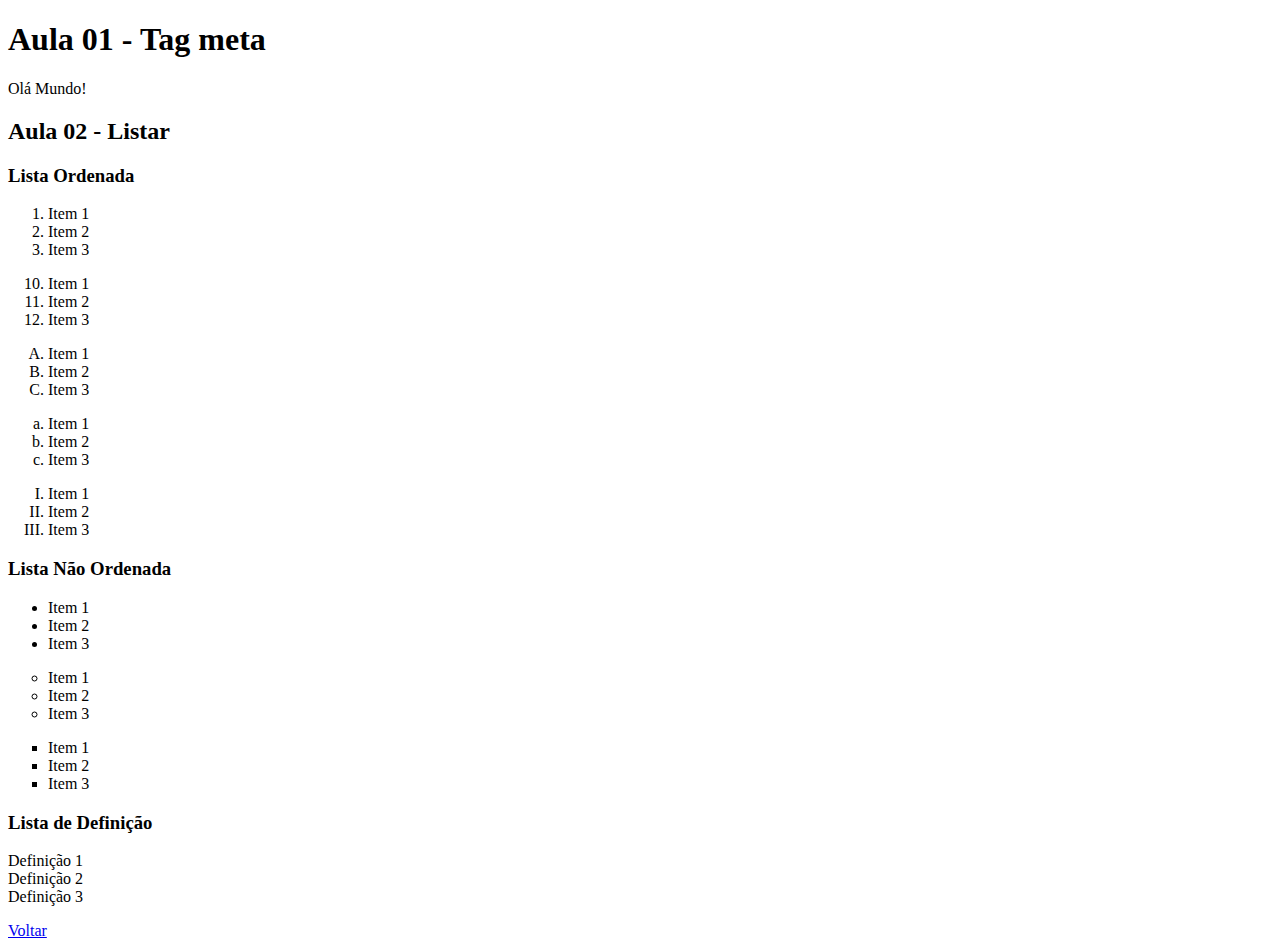
<file: Aula01/index.html>
<!DOCTYPE html> 
<html lang="pt-br">
	<head>
		<title>Aula 01 - tag meta</title>
		<meta charset="UTF-8">
		<meta name="description" content="Está página é um exemplo de HTML básico e focado na tag meta"> <!-- Descreve o conteúdo que vai ter na página -->
		<meta name="keywords" content="HTML, tag meta"> <!-- Palavras chaves -->
		<meta name="author" content="Sarah Rafaela V. de A. Moreira">
		<meta name="viewport" content="width=device-width, initial-scale=1.0"> <!-- Sempre vai inicializar 1.0 a página, para abrir a página nas telas de outros dispositivos de acordo com o tamanho-->
		<meta http-equiv="refresh" content="15">
		<!--<meta http-equiv="refresh" content="15; url= https://www.senacrs.com.br">--> <!-- Após 15 seg carrega e vai para outra página-->
	</head>
	<body> <!-- Conteúdo que vai ser colocado na página-->
		<h1>Aula 01 - Tag meta</h1>
		<p>Olá Mundo!</p>
		<h2>Aula 02 - Listar</h2>
		<h3>Lista Ordenada</h3>
		<ol>
			<li>Item 1</li>
			<li>Item 2</li>
			<li>Item 3</li>
		</ol>
		<ol start="10">
			<li>Item 1</li>
			<li>Item 2</li>
			<li>Item 3</li>
		</ol>
		<ol type=A>
			<li>Item 1</li>
			<li>Item 2</li>
			<li>Item 3</li>
		</ol>
		<ol type=a>
			<li>Item 1</li>
			<li>Item 2</li>
			<li>Item 3</li>
		</ol>
		<ol type=I>
			<li>Item 1</li>
			<li>Item 2</li>
			<li>Item 3</li>
		</ol>
		<h3>Lista Não Ordenada</h3>
		<ul>
			<li>Item 1</li>
			<li>Item 2</li>
			<li>Item 3</li>
		</ul>
		<ul type="circle">
			<li>Item 1</li>
			<li>Item 2</li>
			<li>Item 3</li>
		</ul>
		<ul type="square">
			<li>Item 1</li>
			<li>Item 2</li>
			<li>Item 3</li>
		</ul>
		<h3>Lista de Definição</h3>
		<dl>
			<dt>Definição 1</dt>
			<dt>Definição 2</dt>
			<dt>Definição 3</dt>		
		</dl>
	<a href=" ../index.html">Voltar</a><!-- ..volta as páginas -->
	</body>
</html>
</file>
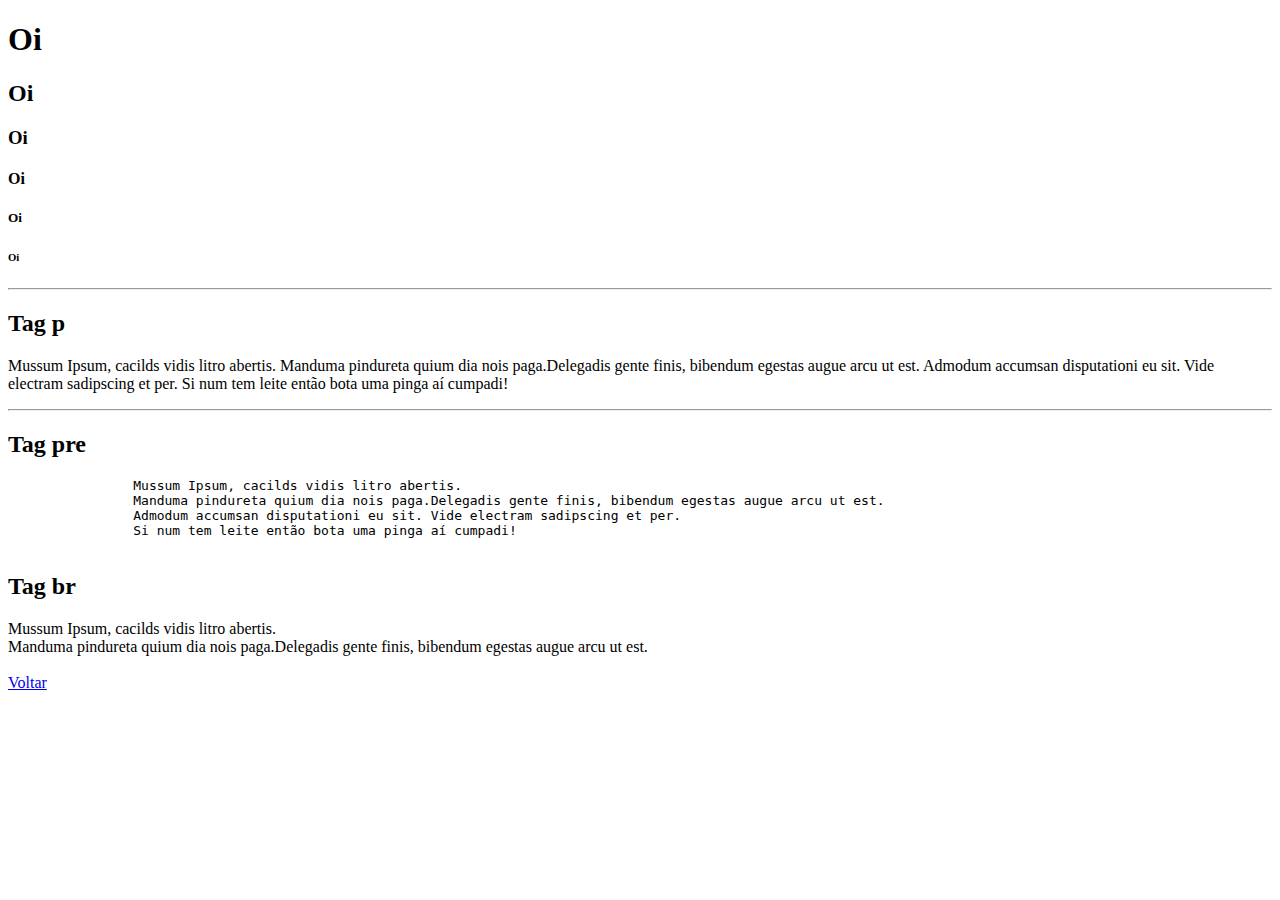
<file: Aula02/index.html>
<!DOCTYPE html> 
<html lang="pt-br">
	<head>
		<title>Aula 02 - Tag div, hn, hr, p, pre e br </title>
		<meta charset="UTF-8">
		<meta name="description" content="Está página é um exemplo de HTML básico e focado na tag div, hn, hr, p, pre, br"> <!-- Descreve o conteúdo que vai ter na página -->
		<meta name="keywords" content="HTML, tag div, hn, hr, p, pre, br"> <!-- Palavras chaves -->
		<meta name="author" content="Sarah Rafaela V. de A. Moreira">
		<meta name="viewport" content="width=device-width, initial-scale=1.0"> <!-- Sempre vai inicializar 1.0 a página, para abrir a página nas telas de outros dispositivos de acordo com o tamanho-->
		
	</head>
	<body> <!-- Conteúdo que vai ser colocado na página-->
		<div>		
		<h1>Oi</h1>
		<h2>Oi</h2>
		<h3>Oi</h3>
		<h4>Oi</h4>
		<h5>Oi</h5>
		<h6>Oi</h6>
		<hr>
		<h2>Tag p</h2>
		<p>
		Mussum Ipsum, cacilds vidis litro abertis. 
		Manduma pindureta quium dia nois paga.Delegadis gente finis, bibendum egestas augue arcu ut est.
		Admodum accumsan disputationi eu sit. Vide electram sadipscing et per.
		Si num tem leite então bota uma pinga aí cumpadi!
		</p>
		<hr>
		<h2>Tag pre</h2>
		<pre>
		Mussum Ipsum, cacilds vidis litro abertis. 
		Manduma pindureta quium dia nois paga.Delegadis gente finis, bibendum egestas augue arcu ut est.
		Admodum accumsan disputationi eu sit. Vide electram sadipscing et per.
		Si num tem leite então bota uma pinga aí cumpadi!
		</pre>
		<h2>Tag br</h2>
		Mussum Ipsum, cacilds vidis litro abertis. <br>Manduma pindureta quium dia nois paga.Delegadis gente finis, bibendum egestas augue arcu ut est.
		</div>
	<br><a href=" ../index.html">Voltar</a>
	</body>
<html>
</file>
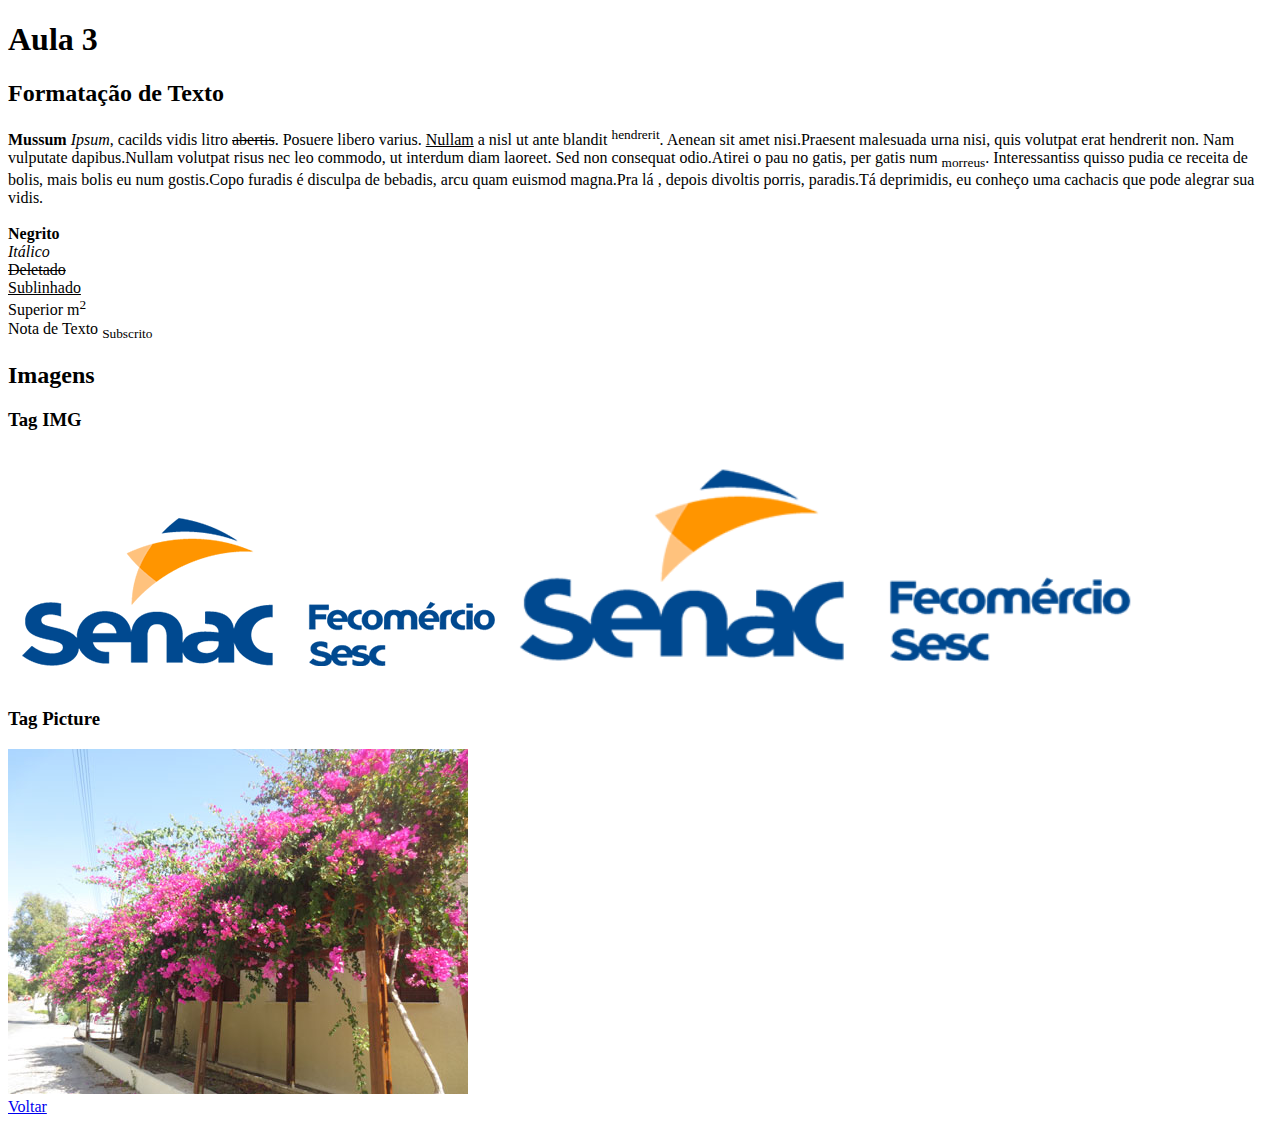
<file: Aula03/index.html>
<!DOCTYPE html> 
<html lang="pt-br">
	<head>
		<title>Aula 3 - Formatação de texto</title>
		<meta charset="UTF-8">
		<meta name="description" content="Está página é um exemplo de HTML básica e focado na formatação de texto"> <!-- Descreve o conteúdo que vai ter na página -->
		<meta name="keywords" content="HTML, formatação de texto"> <!-- Palavras chaves -->
		<meta name="author" content="Sarah Rafaela V. de A. Moreira">
		<meta name="viewport" content="width=device-width, initial-scale=1.0"> <!-- Sempre vai inicializar 1.0 a página, para abrir a página nas telas de outros dispositivos de acordo com o tamanho-->	
	</head>
	<body> <!-- Conteúdo que vai ser colocado na página-->
		<div>
			<h1>Aula 3</h1>
			<h2>Formatação de Texto</h2>
			<p>
				<Strong>Mussum</Strong> <em>Ipsum</em>, cacilds vidis litro <del>abertis</del>. Posuere libero 
				varius. <ins>Nullam</ins> a nisl ut ante blandit <sup>hendrerit</sup>. Aenean sit 
				amet nisi.Praesent malesuada urna nisi, quis volutpat erat 
				hendrerit non. Nam vulputate dapibus.Nullam volutpat risus 
				nec leo commodo, ut interdum diam laoreet. Sed non 
				consequat odio.Atirei o pau no gatis, per gatis num <sub>morreus</sub>.
			
				Interessantiss quisso pudia ce receita de bolis, mais bolis eu 
				num gostis.Copo furadis é disculpa de bebadis, arcu quam 
				euismod magna.Pra lá , depois divoltis porris, paradis.Tá 
				deprimidis, eu conheço uma cachacis que pode alegrar sua vidis.<br>
				<br><strong>Negrito</strong>
				<br><em>Itálico</em>
				<br><del>Deletado</del>
				<br><ins>Sublinhado</ins>
				<br>Superior m<sup>2</sup>
				<br>Nota de Texto <sub>Subscrito</sub>
			</p>
			<h2>Imagens</h2>
			<h3>Tag IMG</h3>
			<img src="img/senac_logo_new_gr.png"
				 alt="Logo do Senac RS"
				 title="Logo">
			<img src="img/senac_logo_new_gr.png"
				 alt="Logo do Senac RS 50%"
				 title="Logo 50%"
				 width="50%" 
				 height="auto">
			<h3>Tag Picture</h3>
			<picture>
				<source media="(min-width:650px)"
						 srcset="img/img_pink_flowers.jpg">				 
				<source media="(min-width:465px)"
						 srcset="img/img_white_flower.jpg">						 
				<img src="img/img_orange_flowers.jpg"
					alt="Flores coloridas"
					title="Flores"
			</picture>
		</div>
		<a href=" ../index.html">Voltar</a>
	</body>
</html>
</file>
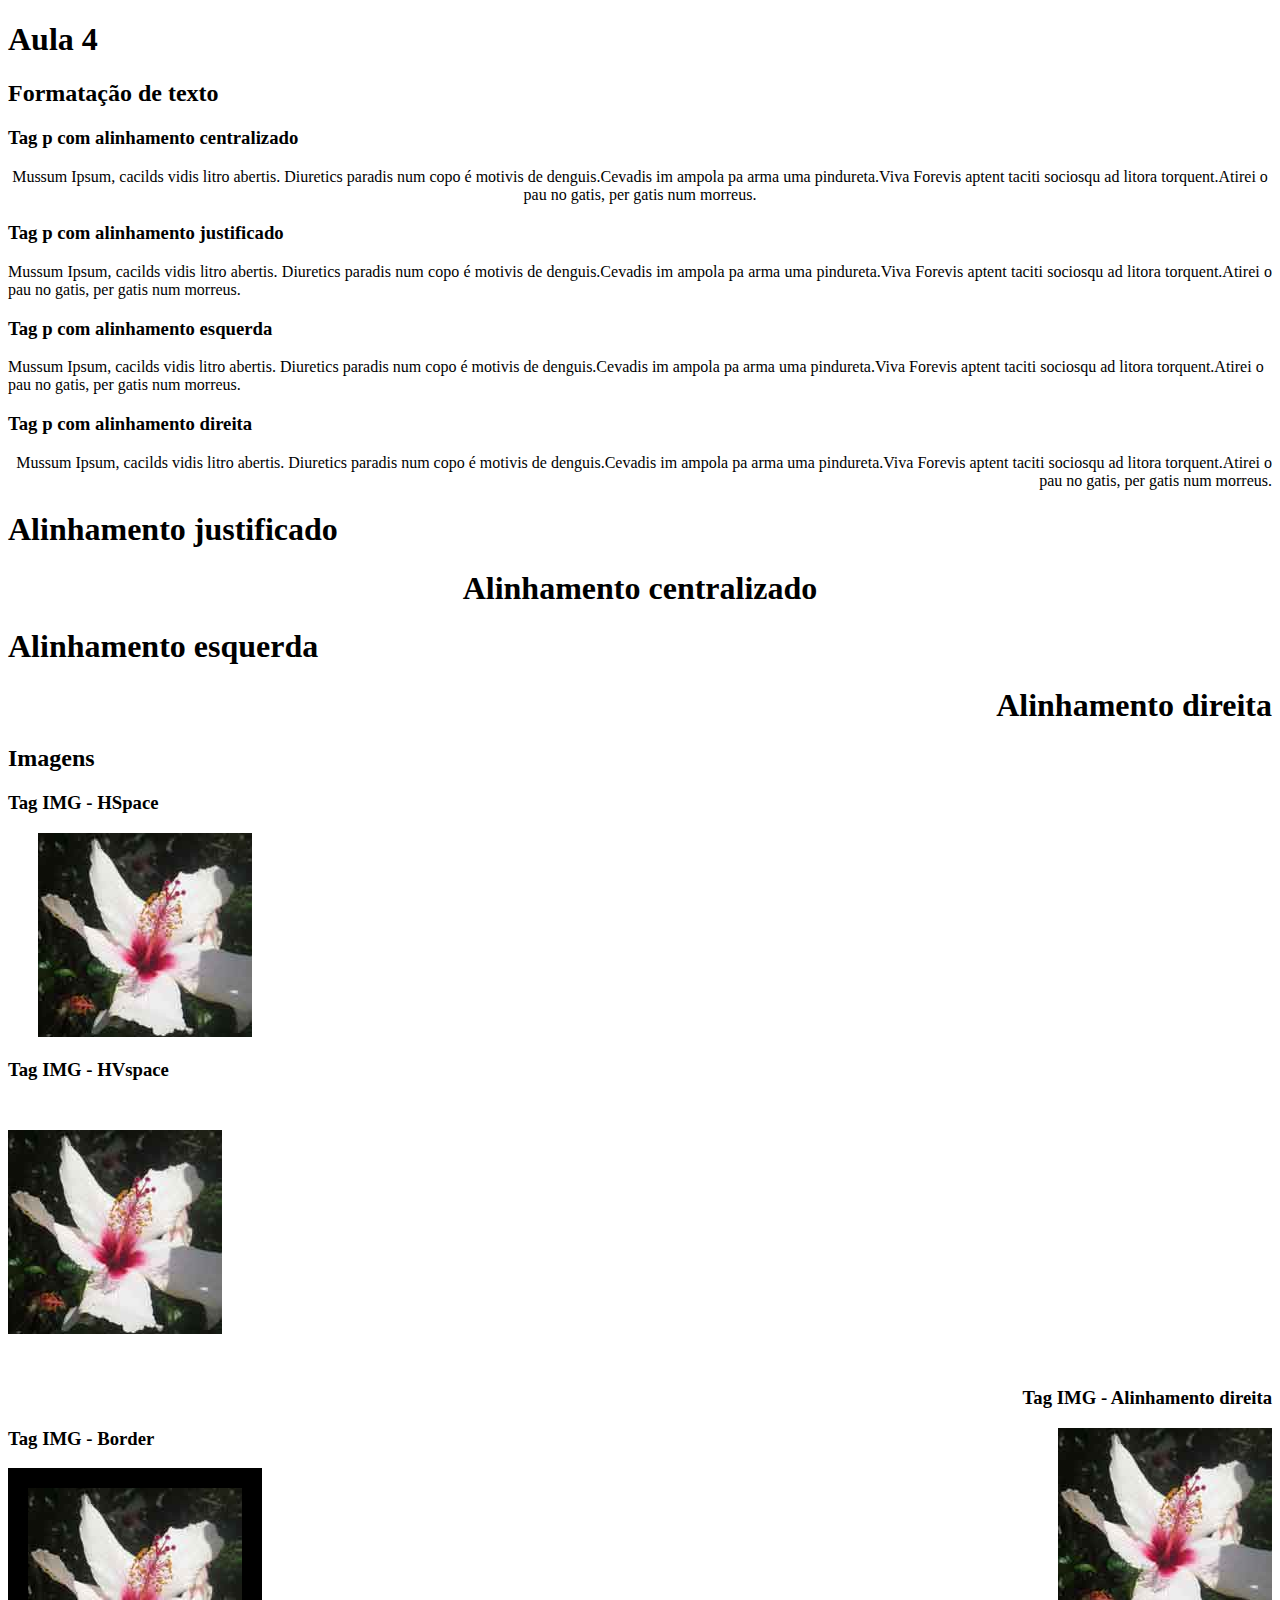
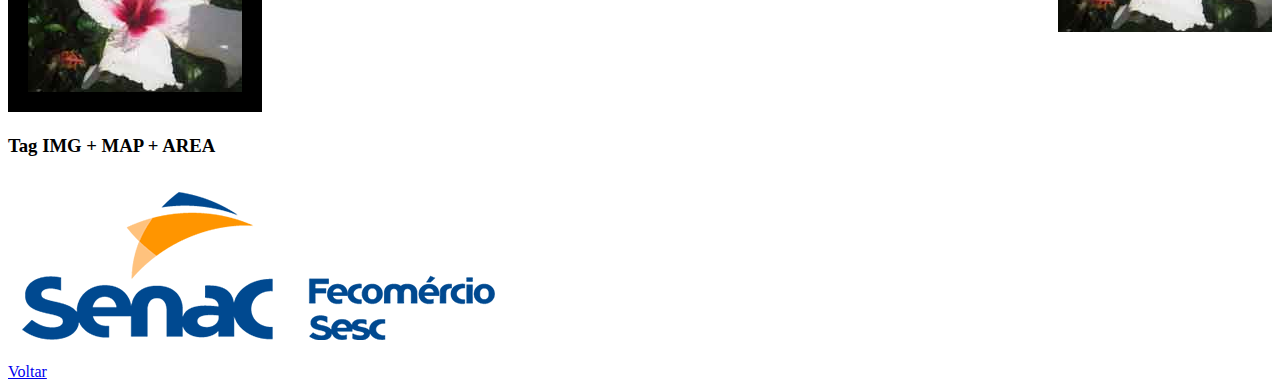
<file: Aula04/index.html>
<!DOCTYPE html> 
<html lang="pt-br">
	<head>
		<title>Aula 4 - Formatação de texto e imagens</title>
		<meta charset="UTF-8">
		<meta name="description" content="Está página é um exemplo de HTML básica e focado na formatação de texto e imagens"> <!-- Descreve o conteúdo que vai ter na página -->
		<meta name="keywords" content="HTML, formatação de texto e imagens"> <!-- Palavras chaves -->
		<meta name="author" content="Sarah Rafaela V. de A. Moreira">
		<meta name="viewport" content="width=device-width, initial-scale=1.0"> <!-- Sempre vai inicializar 1.0 a página, para abrir a página nas telas de outros dispositivos de acordo com o tamanho-->	
	</head>
	<body> <!-- Conteúdo que vai ser colocado na página-->
		<div>
			<h1>Aula 4</h1>
			<h2>Formatação de texto</h2>
			<h3>Tag p com alinhamento centralizado</h3>
			<p align="center">
			Mussum Ipsum, cacilds vidis litro abertis. Diuretics paradis 
			num copo é motivis de denguis.Cevadis im ampola pa arma 
			uma pindureta.Viva Forevis aptent taciti sociosqu ad litora 
			torquent.Atirei o pau no gatis, per gatis num morreus.
			</p>
			<h3>Tag p com alinhamento justificado</h3>
			<p align="justify">
			Mussum Ipsum, cacilds vidis litro abertis. Diuretics paradis 
			num copo é motivis de denguis.Cevadis im ampola pa arma 
			uma pindureta.Viva Forevis aptent taciti sociosqu ad litora 
			torquent.Atirei o pau no gatis, per gatis num morreus.
			</p>
			<h3>Tag p com alinhamento esquerda</h3>
			<p align="left">
			Mussum Ipsum, cacilds vidis litro abertis. Diuretics paradis 
			num copo é motivis de denguis.Cevadis im ampola pa arma 
			uma pindureta.Viva Forevis aptent taciti sociosqu ad litora 
			torquent.Atirei o pau no gatis, per gatis num morreus.
			</p>
			<h3>Tag p com alinhamento direita</h3>
			<p align="right">
			Mussum Ipsum, cacilds vidis litro abertis. Diuretics paradis 
			num copo é motivis de denguis.Cevadis im ampola pa arma 
			uma pindureta.Viva Forevis aptent taciti sociosqu ad litora 
			torquent.Atirei o pau no gatis, per gatis num morreus.
			</p>
			<h1 align="justify">Alinhamento justificado</h1>
			<h1 align="center">Alinhamento centralizado</h1>
			<h1 align="left">Alinhamento esquerda</h1>
			<h1 align="right">Alinhamento direita</h1>
			<h2>Imagens</h2>
			<h3>Tag IMG - HSpace</h3>					 
			<img src="img/img_white_flower.jpg"
				alt="Flores coloridas"
				title="Flores"
				hspace="30px">				
			<h3>Tag IMG - HVspace</h3>					 
			<img src="img/img_white_flower.jpg"
				alt="Flores coloridas"
				title="Flores"
				vspace="30px">
			<h3 align="right">Tag IMG - Alinhamento direita</h3>					 
			<img src="img/img_white_flower.jpg"
				alt="Flores coloridas"
				title="Flores"
				align="right">
			<h3>Tag IMG - Border</h3>					 
			<img src="img/img_white_flower.jpg"
				alt="Flores coloridas"
				title="Flores"
				border="20px">	
			<h3>Tag IMG + MAP + AREA</h3>
			<img src="img/senac_logo_new_gr.png"
				alt="Logo Tri"
				title="Logos"
				usemap="#tri"> <!-- Uso -->
			<map name="tri"> <!-- Cria -->
				<area shape="rect" coords="0,0,265,183" alt="Logo Senac" href="https://senacrs.com.br">
				<area shape="rect" coords="266,0,490,130" alt="Logo Fecomércio" href="https://www.fecomercio-rs.org.br/home">
				<area shape="rect" coords="266,131,490,183" alt="Logo Sesc" href="https://www.sesc-rs.com.br" target="black"> <!-- target para abrir em uma nova guia-->
			</map>
		</div>
		<a href=" ../index.html">Voltar</a>
	</body>
</html>
</file>
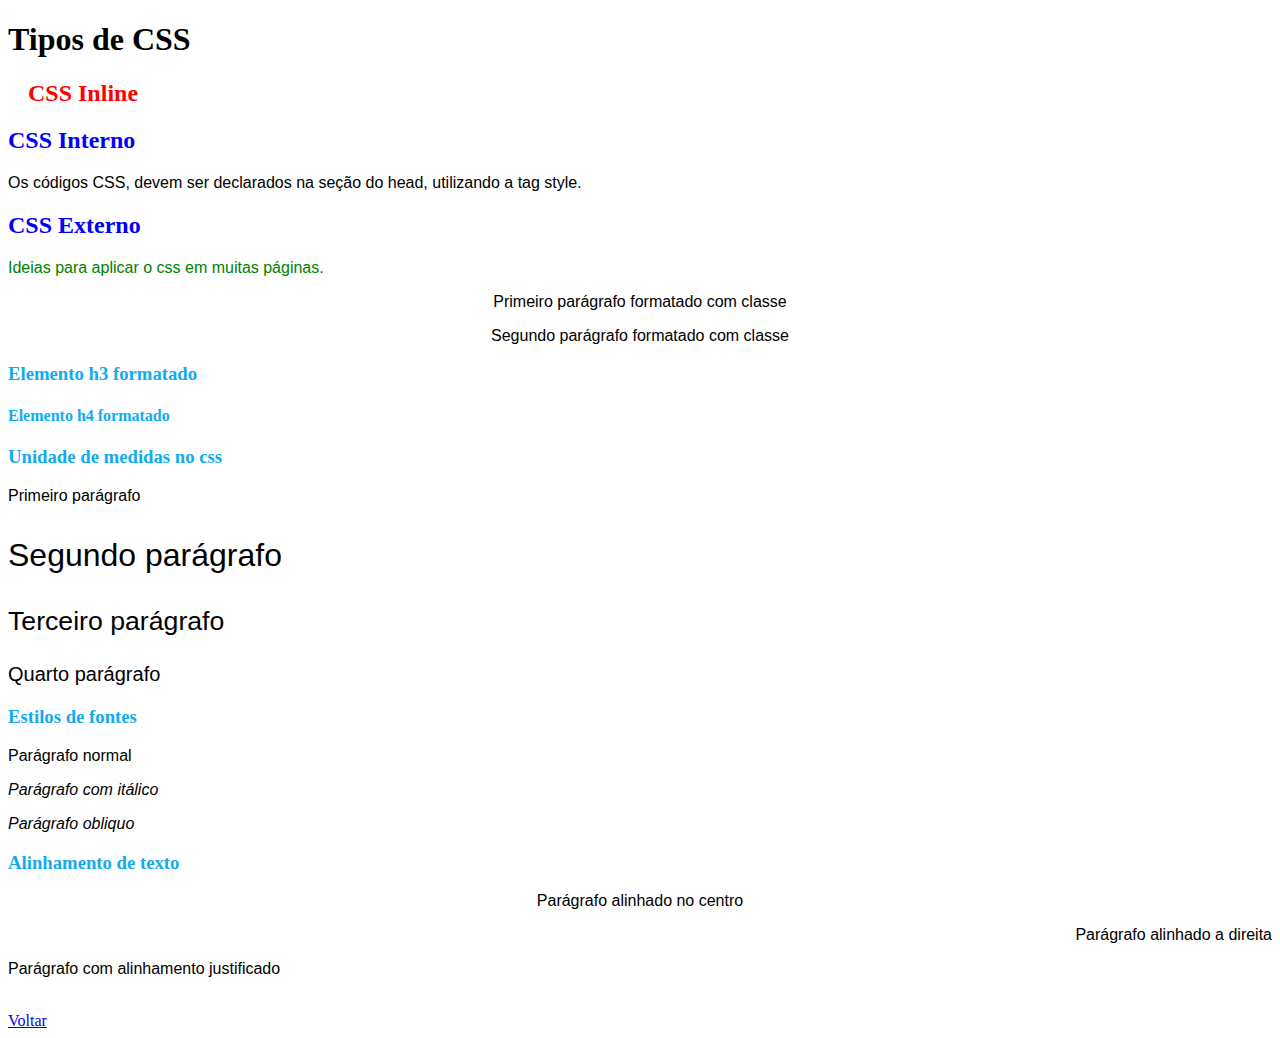
<file: Aula13/index.html>
<!DOCTYPE HTML>
<html>
	<head>
	
		<title>Trabalhando com CSS</title>
		<meta charset="UTF-8"/>
		<!--
		<style>
		h1{
			text-align: center;
			color: green;
		}
		p{
			color: blue;
		}
		</style>
		-->
		<!--Efetuando a conexão com o arquivo CSS externo-->
		<link rel="stylesheet" type="text/css" href="./css/estilo.css"></a>
	
	</head>
<body>
	<h1>Tipos de CSS</h1>
	<!--Existem 3 tipos(formas) de css o inline, o interno e o externo-->
	
	<h2 style="color:red; margin:20px;">CSS Inline</h2>
	
	<h2>CSS Interno</h2>
	<p>
	Os códigos CSS, devem ser declarados na seção do head, utilizando a tag style.
	</p>
	
	<h2>CSS Externo</h2>
	<p id="p1">
	Ideias para aplicar o css em muitas páginas.
	</p>
	<p class="center">
	Primeiro parágrafo formatado com classe
	</p>
	<p class="center">
	Segundo parágrafo formatado com classe
	</p>
	<h3>Elemento h3 formatado</h3>
	<h4>Elemento h4 formatado</h4>
	<h3>Unidade de medidas no css</h3>
	<p class="percentual">
	Primeiro parágrafo
	</p>
	<p class="em"> <!--é o dobro-->
	Segundo parágrafo
	</p>
	<p class="pt"> <!--são pontos-->
	Terceiro parágrafo
	</p>
	<p class="px"> <!--pixels-->
	Quarto parágrafo
	</p>
	<h3>Estilos de fontes</h3>
	<p class="normal">
	Parágrafo normal
	</p>
	<p class="italic">
	Parágrafo com itálico
	</p>
	<p class="oblique">
	Parágrafo obliquo
	</p>
	<h3>Alinhamento de texto</h3>
	<p class="centro">
	Parágrafo alinhado no centro
	</p>
	<p class="direita">
	Parágrafo alinhado a direita
	</p>
	<p class="justificado">
	Parágrafo com alinhamento justificado
	</p>
	<br><a href=" ../index.html">Voltar</a>
</body>
</html>
</file>
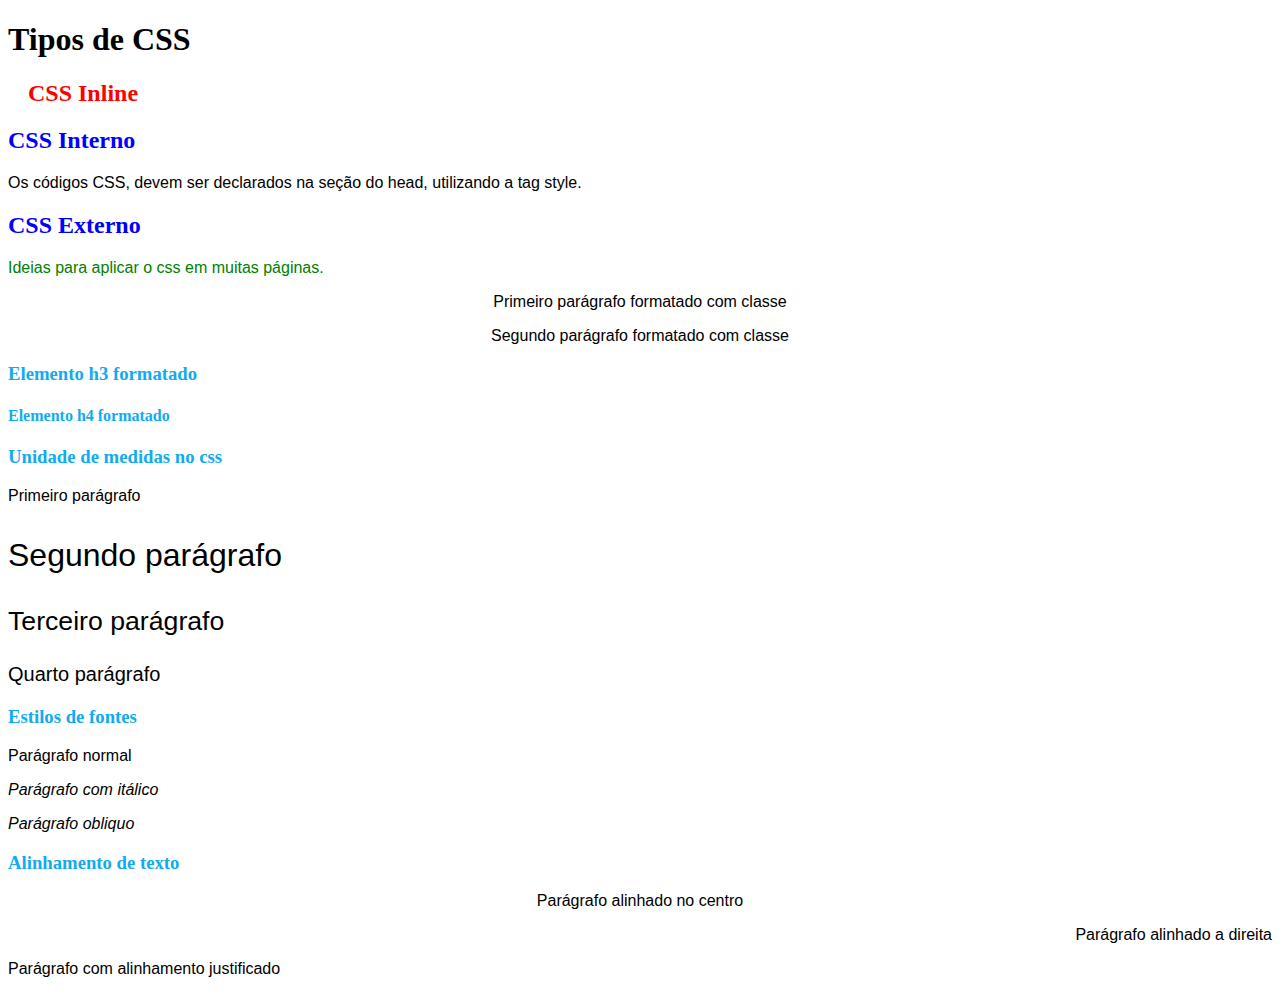
<file: Aula13/exemplo1.html>
<!DOCTYPE HTML>
<html>
	<head>
	
		<title>Trabalhando com CSS</title>
		<meta charset="UTF-8"/>
		<!--
		<style>
		h1{
			text-align: center;
			color: green;
		}
		p{
			color: blue;
		}
		</style>
		-->
		<!--Efetuando a conexão com o arquivo CSS externo-->
		<link rel="stylesheet" type="text/css" href="./css/estilo.css"></a>
	
	</head>
<body>
	<h1>Tipos de CSS</h1>
	<!--Existem 3 tipos(formas) de css o inline, o interno e o externo-->
	
	<h2 style="color:red; margin:20px;">CSS Inline</h2>
	
	<h2>CSS Interno</h2>
	<p>
	Os códigos CSS, devem ser declarados na seção do head, utilizando a tag style.
	</p>
	
	<h2>CSS Externo</h2>
	<p id="p1">
	Ideias para aplicar o css em muitas páginas.
	</p>
	<p class="center">
	Primeiro parágrafo formatado com classe
	</p>
	<p class="center">
	Segundo parágrafo formatado com classe
	</p>
	<h3>Elemento h3 formatado</h3>
	<h4>Elemento h4 formatado</h4>
	<h3>Unidade de medidas no css</h3>
	<p class="percentual">
	Primeiro parágrafo
	</p>
	<p class="em"> <!--é o dobro-->
	Segundo parágrafo
	</p>
	<p class="pt"> <!--são pontos-->
	Terceiro parágrafo
	</p>
	<p class="px"> <!--pixels-->
	Quarto parágrafo
	</p>
	<h3>Estilos de fontes</h3>
	<p class="normal">
	Parágrafo normal
	</p>
	<p class="italic">
	Parágrafo com itálico
	</p>
	<p class="oblique">
	Parágrafo obliquo
	</p>
	<h3>Alinhamento de texto</h3>
	<p class="centro">
	Parágrafo alinhado no centro
	</p>
	<p class="direita">
	Parágrafo alinhado a direita
	</p>
	<p class="justificado">
	Parágrafo com alinhamento justificado
	</p>
</body>
</html>
</file>
<file: Aula13/css/estilo.css>
/*Aplicando estilo nos elementos*/

h2{
	color: blue;
}

/*Seletor ID*/
#p1{
color: green;	
}

/*Seletor classe*/
.center{
	text-align: center;
}

/*Seletores agrupados*/
h3, h4{
	color: #12ABEF;
}

/*Unidades de medidas*/
.percentual{
	font-size: 100%;
}
.em{
	font-size:2em;
}
.pt{
	font-size: 20pt;
}
.px{
	font-size: 20px
}

/*Estilos de fontes*/
p{
	font-family: Arial, sans-serif;
}
p.normal{
	font-style: normal;
}
p.italic{
	font-style: italic;
}
p.oblique{
	font-style: oblique;
}

/*Alinhamento de texto*/
p.centro{
	text-align: center;
}
p.direita{
	text-align: right;
}
p.justificado{
	text-align:justify;
}
</file>
